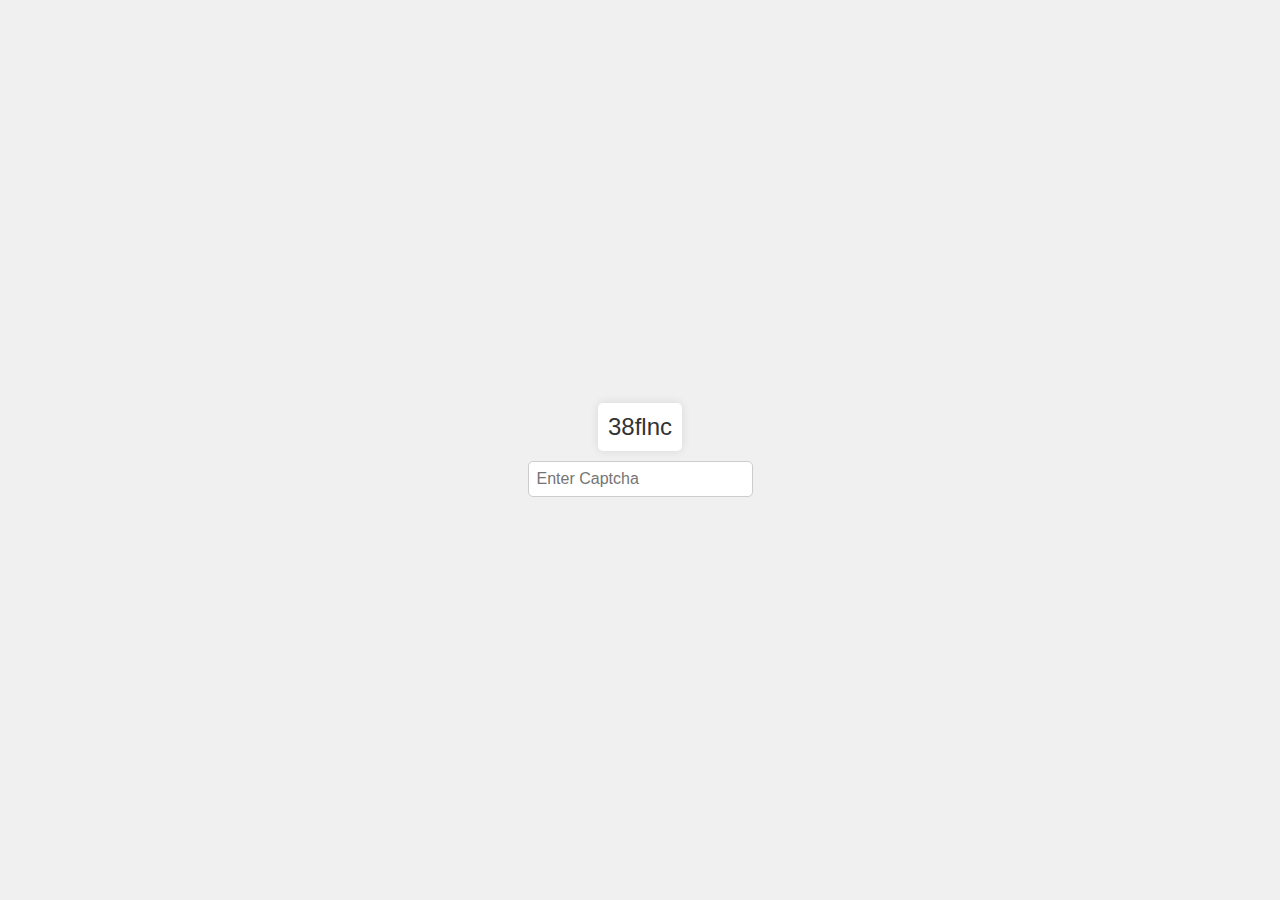
<file: index.html>
<!DOCTYPE html>
<html>
<head>
  <title>Anti-DDoS</title>
  <link rel="stylesheet" href="./CSS/styles.css">
  <link rel="icon" href="./OTHER/ico.ico" type="image/x-icon">
</head>
<body>

  <div id="captcha">
  </div>

  <input id="captchaInput" type="text" placeholder="Enter Captcha"> 
  <script src="./JS/script.js"></script>
</body>
</html>
</file>
<file: CSS/styles.css>
/* https://github.com/Nellose */

body {
  font-family: 'Arial', sans-serif;
  background-color: #f0f0f0;
  margin: 0;
  padding: 0;
  display: flex;
  flex-direction: column;
  align-items: center;
  justify-content: center;
  height: 100vh;
}

#captchaContainer {
  text-align: center;
}

#captcha {
  font-size: 24px;
  font-family: 'Helvetica', sans-serif;
  margin-bottom: 10px;
  color: #333;
  background-color: #fff;
  padding: 10px;
  border-radius: 5px;
  box-shadow: 0 0 10px rgba(0, 0, 0, 0.1);
}

#captchaInput {
  font-size: 16px;
  padding: 8px;
  border: 1px solid #ccc;
  border-radius: 5px;
}

#captchaInput:focus {
  outline: none;
  border-color: #007bff;
}

button {
  font-size: 16px;
  padding: 10px 20px;
  background-color: #007bff;
  color: #fff;
  border: none;
  border-radius: 5px;
  cursor: pointer;
}

button:hover {
  background-color: #0056b3;
}

/* https://github.com/Nellose */
</file>
